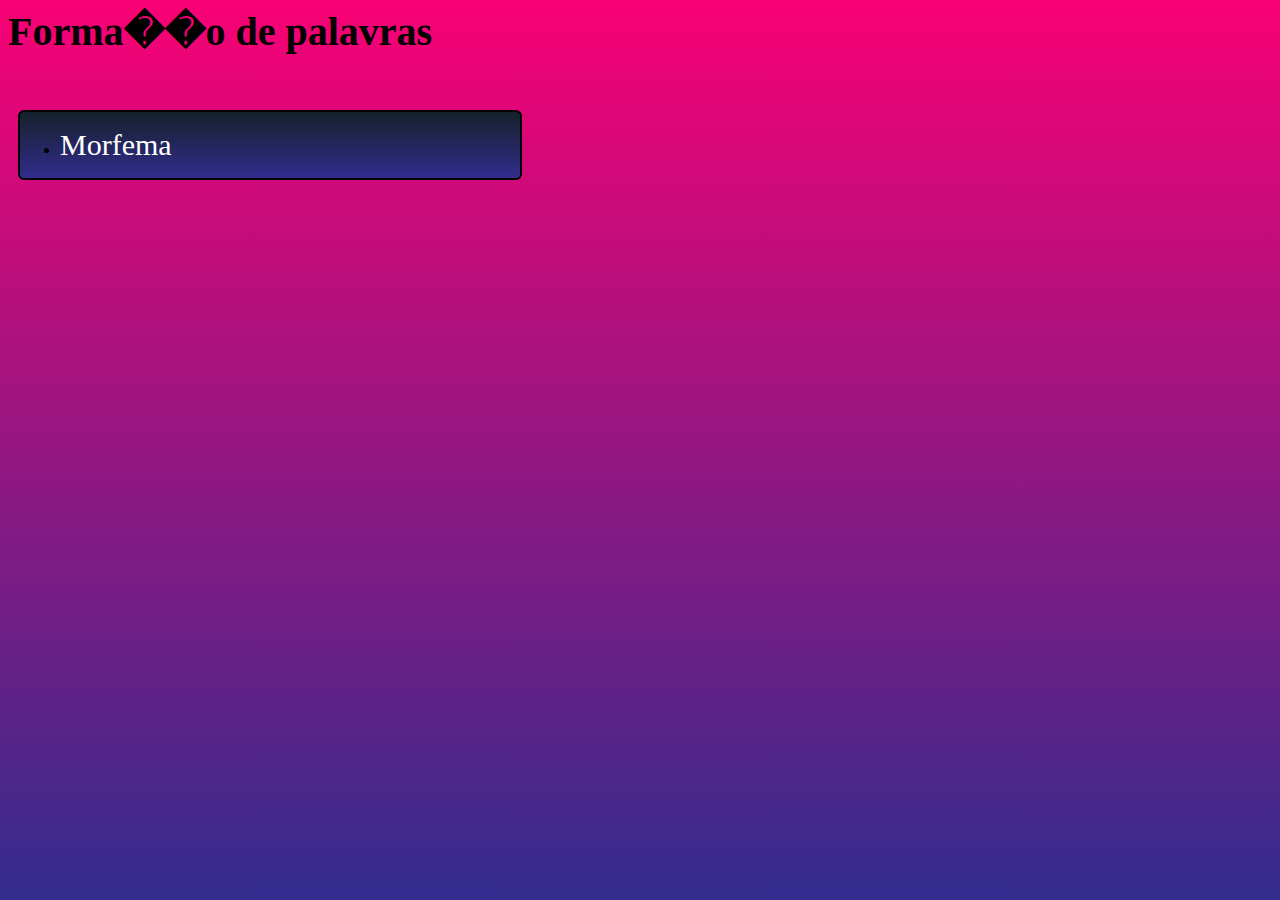
<file: index.html>
<DOCTYPE html>
<link rel="stylesheet" href="style.css">
<title>Projeto</title>
<html>
<body>
<h1 class="tArial">Forma��o de palavras</h1><br>
<div class="lista">
<ul>
<li><a href="morfema.html"> Morfema</a></li>
</ul>
</div>
</body>
</html>
</file>
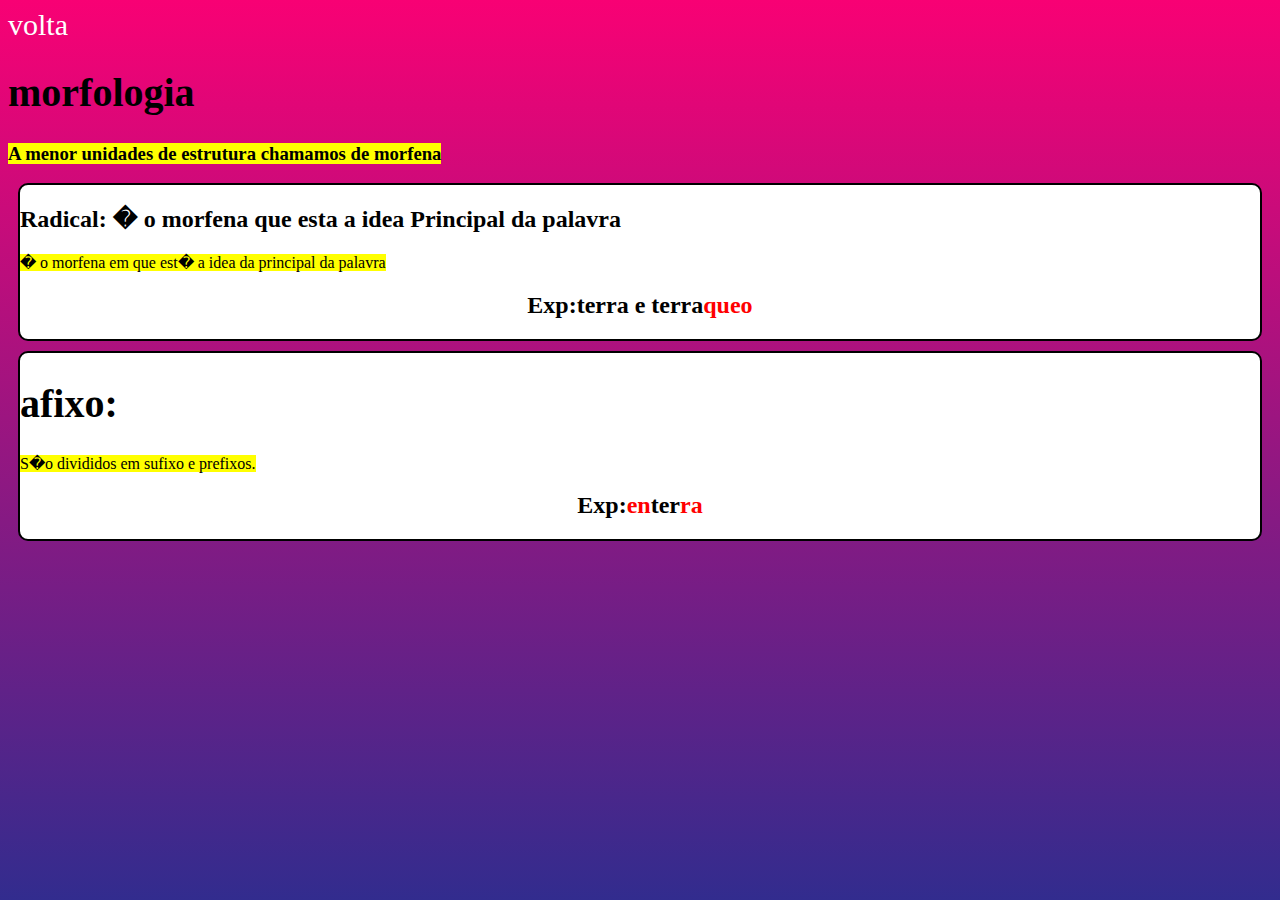
<file: morfema.html>
<DOCTYPE html>
<link rel="stylesheet" href="style.css">
<title>Morfema</title>
<html>
<body>
<a href="index.html">volta</a>
<h1 class="tArial">morfologia</h1>
<h3><span class="m">A menor unidades de estrutura chamamos de morfena</span></h3>
<div>
<h2>Radical: � o morfena que esta a idea Principal da palavra</h2>
<p><span class="m">� o morfena em que est� a idea da principal da palavra</span></p>
<h2 class="meio">Exp:terra e terra<span class="vermelho">queo</span></h2>
</div>
<div>
<h1 class="tArial">afixo:</h1>
<p><span class="m">S�o divididos em sufixo e prefixos.</span></p>
<h2 class="meio">Exp:<span class="vermelho">en</span>ter<span class="vermelho">ra</h2>


</div>
</body>
</html>
</file>
<file: style.css>
.m{
background-color: yellow;
}
body {
  background: linear-gradient(to bottom, #f80174, #322c8e);
}
.tArial{
font-style: arial;
font-size: 40px
}
.lista{
background: linear-gradient(to top, #322c8e, #15212a);
width: 500px;
border-radius: 6px;
}
a{
color: white;
font-size: 30px;
font-family: Sans-serif: Arial;
text-decoration: none;
}
a:hover{
color: white;
font-size: 25px;
font-family: Sans-serif: Arial;
}
.vermelho{
color: red;
}
.meio{
text-align: center;
}
div{
border: solid 2px;
margin: 10px 10px 0px 10px;
border-radius: 10px;
background-color: white;
}
</file>
